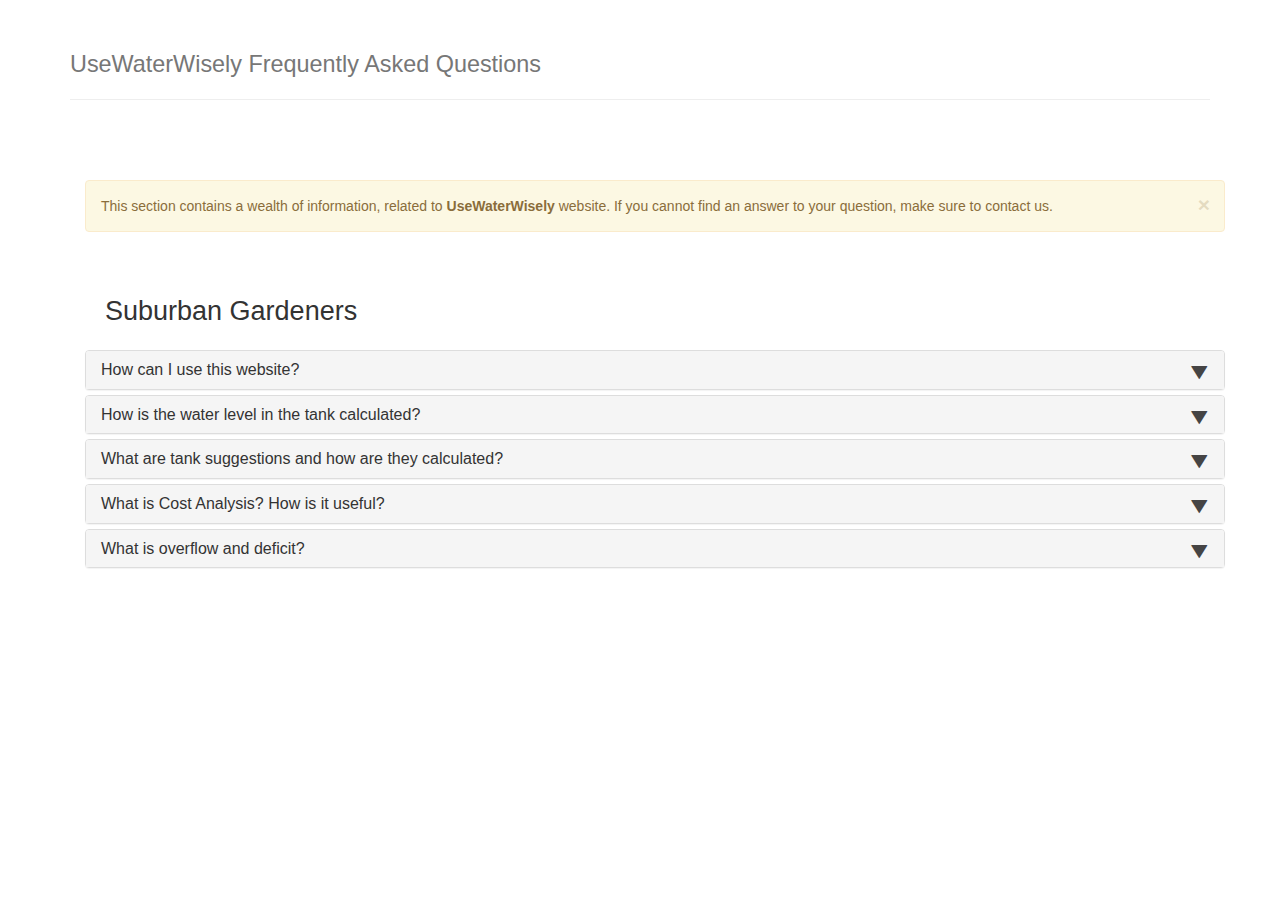
<file: Template-FAQ/index.html>
<!DOCTYPE html>
<html>
<head>
    <meta charset="utf-8" />
    <title>Frequently Asked Questions</title>
    <meta name="viewport" content="width=device-width, initial-scale=1.0" />

    <link rel="stylesheet" type="text/css" href="bootstrap/css/bootstrap.min.css" />
    <link rel="stylesheet" type="text/css" href="font-awesome/css/font-awesome.min.css" />

    <script type="text/javascript" src="js/jquery-1.10.2.min.js"></script>
    <script type="text/javascript" src="bootstrap/js/bootstrap.min.js"></script>
</head>
<body>

<div class="container">

<div class="page-header">
    <h1><small>UseWaterWisely Frequently Asked Questions</small></h1>
</div>

<!-- Bootstrap FAQ - START -->
<div class="container">
    <br />
    <br />
    <br />

    <div class="alert alert-warning alert-dismissible" role="alert">
        <button type="button" class="close" data-dismiss="alert"><span aria-hidden="true">&times;</span><span class="sr-only">Close</span></button>
        This section contains a wealth of information, related to <strong>UseWaterWisely</strong> website. If you cannot find an answer to your question,
        make sure to contact us. 
    </div>

    <br />

    <div class="panel-group" id="accordion">


        <div class="faqHeader">Suburban Gardeners</div>
        <div class="panel panel-default">
            <div class="panel-heading">
                <h4 class="panel-title">
                    <a class="accordion-toggle collapsed" data-toggle="collapse" data-parent="#accordion" href="#collapseTwo">How can I use this website?</a>
                </h4>
            </div>
            <div id="collapseTwo" class="panel-collapse collapse">
                <div class="panel-body">
                    Users need to enter their suburb name, tank size and roof area in order to calculate the water level in their existing tanks also compare the cost of rain water saved with four leading water providers of Melbourne, Australia. If the user is not aware of their roof area or tank size, default value will be assigned to generate results. Also users are given options to manually draw and calculate their roof area by using satellite images.
                </div>
            </div>
        </div>
        <div class="panel panel-default">
            <div class="panel-heading">
                <h4 class="panel-title">
                    <a class="accordion-toggle collapsed" data-toggle="collapse" data-parent="#accordion" href="#collapseThree">How is the water level in the tank calculated?</a>
                </h4>
            </div>
            <div id="collapseThree" class="panel-collapse collapse">
                <div class="panel-body">
                    This function allow user to input the user information including:
                    <ul>
                        <li>User inputs location</li>
                        <li>User inputs tank dimensions (Optional)</li>
                        <li>User inputs dimensions of roof area (Default – 100 meter squares)</li>
                        <li>The next step is the approval step, which usually takes about 72 hours.</li>
                    </ul>
                    The page will show user the runoff water based on the rainfall prediction for each month in a year in a form of water gauge and the level of water inside the tank.
                </div>
            </div>
        </div>
        <div class="panel panel-default">
            <div class="panel-heading">
                <h4 class="panel-title">
                    <a class="accordion-toggle collapsed" data-toggle="collapse" data-parent="#accordion" href="#collapseFive">What are tank suggestions and how are they calculated?</a>
                </h4>
            </div>
            <div id="collapseFive" class="panel-collapse collapse">
                <div class="panel-body">
                    The user will be able to see three different tank suggestions and water level for the selected month of a particular year in a form of a water gauge.User will input:
                    <ul>
                        <li>The name of the suburb in ‘Type in your suburb name’ field.</li>
                        <li>Input roof area in the ‘Type in your roof area’ field or select do not know roof area</li>
                        <li>Select they do not have tank from the option</li>
                        <li>Enter number in the ‘the number of people in the household’ field</li>
                    </ul>
                </div>
            </div>
        </div>
        <div class="panel panel-default">
            <div class="panel-heading">
                <h4 class="panel-title">
                    <a class="accordion-toggle collapsed" data-toggle="collapse" data-parent="#accordion" href="#collapseSix">What is Cost Analysis? How is it useful?</a>
                </h4>
            </div>
            <div id="collapseSix" class="panel-collapse collapse">
                <div class="panel-body">
                    The function allows user to compare monthly water usage rates provided by metropolitan water services in Victoria which can be viewed in a form of a bar chart. Based on comparison of the different water providers, the information about how much of cost can be saved by using rainfall water will be provided in a form of bar chart.
                </div>
            </div>
        </div>
        <div class="panel panel-default">
            <div class="panel-heading">
                <h4 class="panel-title">
                    <a class="accordion-toggle collapsed" data-toggle="collapse" data-parent="#accordion" href="#collapseEight">What is overflow and deficit?</a>
                </h4>
            </div>
            <div id="collapseEight" class="panel-collapse collapse">
                <div class="panel-body">
                    The overflow of water is the excess amount of water that exists after the tank has been fully occupied and the deficit is the amount of water that is required in the tank. So basically deficit of water is the opposite of overflow of water. User will input:
                    <ul>
                        <li>The name of the suburb in ‘Type in your suburb name’ field.</li>
                        <li>Input roof area in the ‘Type in your roof area’ field or select do not know roof area</li>
                        <li>Input tank size in ‘Type in your tank size’ field</li>
                        <li>Enter number in the ‘the number of people in the household’ field</li>
                    </ul>
                    The user will see a water gauge and select month from the options to see the volume of the water for that selected month. Also the overflow and deficit of water will be shown.
                </div>
            </div>
        </div>



    </div>


<style>
    .faqHeader {
        font-size: 27px;
        margin: 20px;
    }

    .panel-heading [data-toggle="collapse"]:after {
        font-family: 'Glyphicons Halflings';
        content: "\e072"; /* "play" icon */
        float: right;
        color: #F58723;
        font-size: 18px;
        line-height: 22px;
        /* rotate "play" icon from > (right arrow) to down arrow */
        -webkit-transform: rotate(-90deg);
        -moz-transform: rotate(-90deg);
        -ms-transform: rotate(-90deg);
        -o-transform: rotate(-90deg);
        transform: rotate(-90deg);
    }

    .panel-heading [data-toggle="collapse"].collapsed:after {
        /* rotate "play" icon from > (right arrow) to ^ (up arrow) */
        -webkit-transform: rotate(90deg);
        -moz-transform: rotate(90deg);
        -ms-transform: rotate(90deg);
        -o-transform: rotate(90deg);
        transform: rotate(90deg);
        color: #454444;
    }
</style>

<!-- Bootstrap FAQ - END -->

</div>

</body>
</html>
</file>
